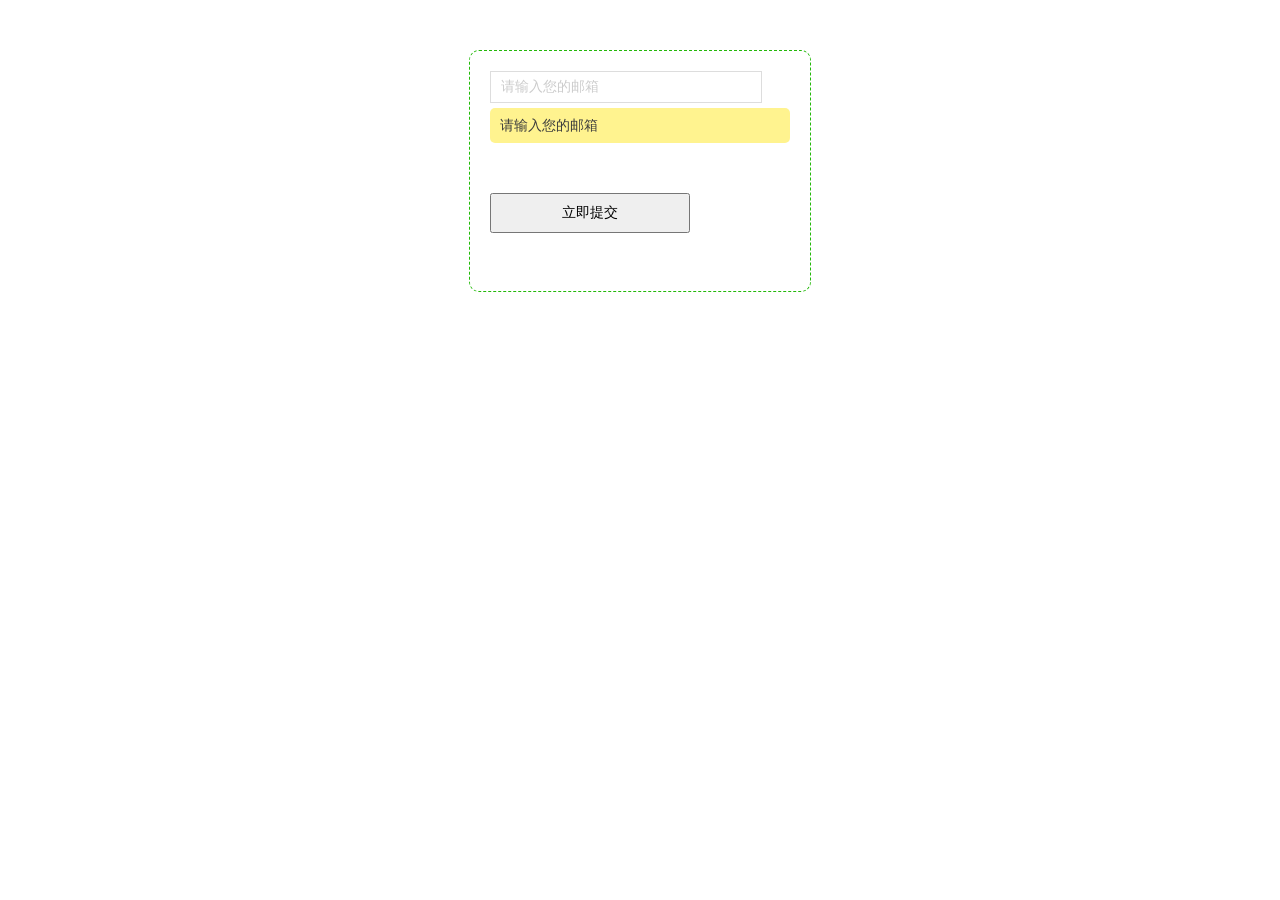
<file: 一些原生的小案例/表单验证.html>
<!DOCTYPE html>
<html>
<head>
    <meta charset="UTF-8">
    <title></title>
    <style type="text/css">
        body, div, input, span {
            margin: 0;
            padding: 0;
            font: 14px "微软雅黑";
        }

        #box {
            margin: 50px auto 0;
            padding: 20px;
            width: 300px;
            height: 200px;
            border: 1px dashed #22b909;
            border-radius: 10px;
        }

        #box #inEmail {
            padding-left: 10px;
            width: 260px;
            height: 30px;
            border: 1px solid #ddd;
            color: #ccc;
        }

        #box #inEmail.cus {
            color: #000;
        }

        #box #spEmail {
            display: block;
            margin-top: 5px;
            padding-left: 10px;
            height: 35px;
            line-height: 35px;
            border-radius: 5px;
            background: #FFF38F;
            color: #3c3c3c;
        }

        #box #spEmail.ok {
            background: #96E555;
            color: #0000BB;
        }

        #box #spEmail.error {
            background: #FFE0E9;
            color: red;
        }

        #box #btnEmail {
            margin: 50px auto 0;
            width: 200px;
            height: 40px;
        }
    </style>
</head>
<body>
<!--表单验证
    1、默认文本框中有提示文字，当文本框获取焦点(获取光标)后，把默认的提示文字隐藏，当鼠标离开文本框的时候，判断是否输入文字，没有输入的话把默认的提示文字显示
    2、当鼠标离开的时候，我们判断是否符合我们的规则，不符合的话进行提示
    3、如果只能输入数字，当我在输入内容的时候，非数字是不允许输入的
    4、当我最终点击提交的时候，把每一个文本框中的内容从新的验证一遍
-->
<div id="box">
    <input type="text" id="inEmail" value="请输入您的邮箱" tip="请输入您的邮箱"/>
    <span id="spEmail">请输入您的邮箱</span>
    <input type="button" value="立即提交" id="btnEmail"/>
</div>
<script type="text/javascript">
    String.prototype.myTrim = function () {
        return this.replace(/(^\s*|\s*$)/g, "");
    }

    //onfocus:文本框获取焦点事件
    //onblur：文本框失去焦点事件
    //onkeydown：键盘按下事件
    //onkeyup：键盘抬起事件

    var inEmail = document.getElementById("inEmail"), spEmail = document.getElementById("spEmail"), btnEmail = document.getElementById("btnEmail");

    inEmail.onfocus = function () {
        var val = this.value.myTrim();
        if (val === this.getAttribute("tip")) {
            this.value = null;
            this.className = "cus";
        }
    }
    inEmail.onblur = function () {
        var val = this.value.myTrim();
        val = (val === this.getAttribute("tip")) ? "" : val;
        if (val === "") {
            this.value = this.getAttribute("tip");
            this.className = null;
            spEmail.innerHTML = "输入的内容不能为空！";
            spEmail.className = "error";
            return false;
        }
        var reg = /^(?:[a-zA-Z0-9_-]+)@(?:[a-zA-Z0-9]+)(\.[a-zA-Z]{2,4}){1,2}$/;
        if (!reg.test(val)) {
            spEmail.innerHTML = "请输入正确的邮箱！";
            spEmail.className = "error";
            return false;
        }
        spEmail.innerHTML = "输入正确！";
        spEmail.className = "ok";
        return true;
    }

    btnEmail.onclick = function () {
        var flag = inEmail.onblur();
        if (flag) {
            var val = inEmail.value.myTrim();
            alert("您输入的邮箱是:" + val + "，我们已经提交到后台！");
        }
    }


    //获取当前文本框中的内容，执行myTrim去除首尾的空格
    //var val = this.value.myTrim();


    //https://passport.baidu.com/v2/?reg 模仿百度的注册页面，实现表单验证

</script>
</body>
</html>
</file>
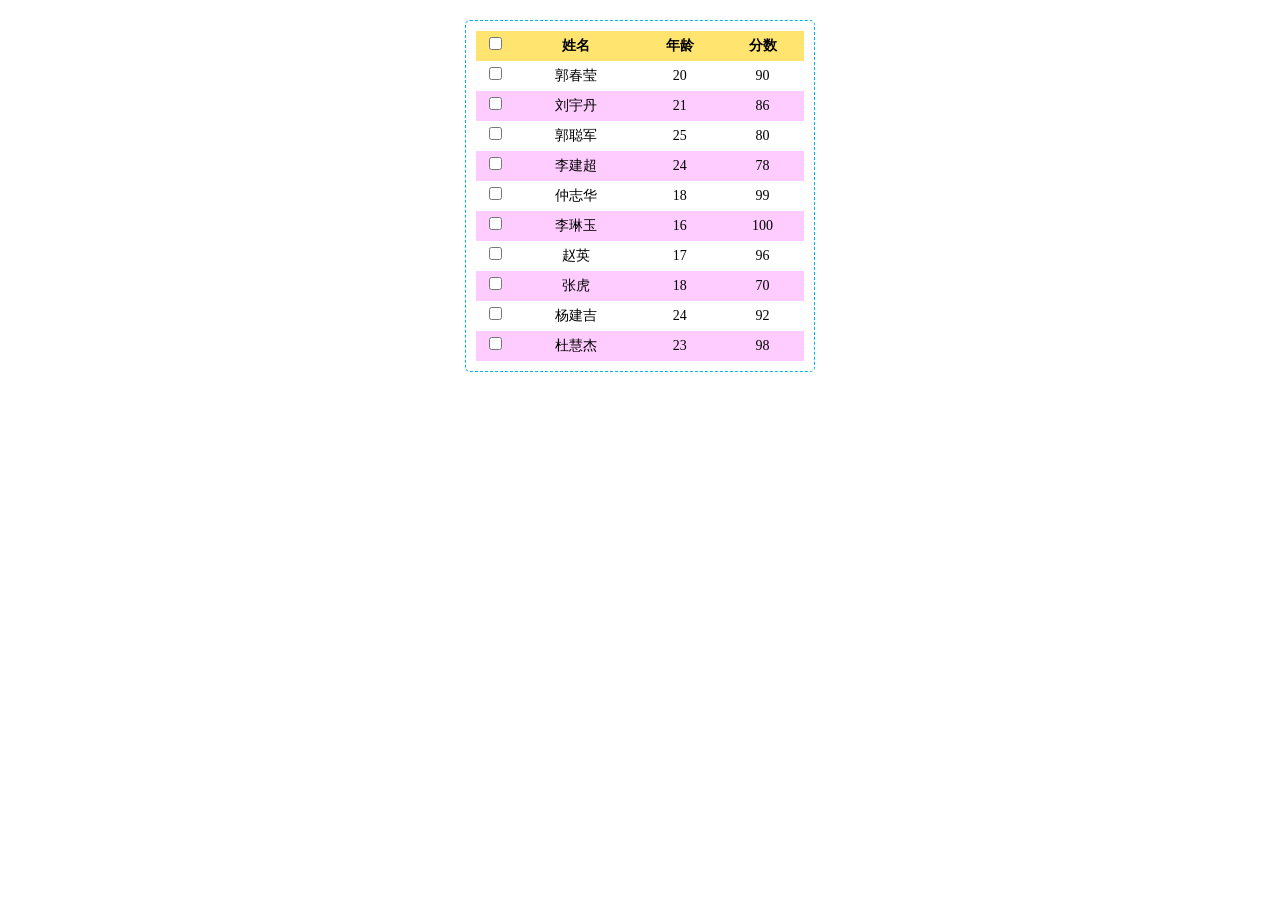
<file: 一些原生的小案例/表格排序/tab.html>
<!DOCTYPE html>
<html>
<head>
    <meta charset="UTF-8">
    <title>表格排序</title>
    <link type="text/css" rel="stylesheet" href="css/tab.css"/>
</head>
<body>
    <table id="tab" cellspacing="0" cellpadding="0">
        <thead>
            <tr>
                <th><input type="checkbox" name="tabCheck"/></th>
                <th class="cursor">姓名</th>
                <th class="cursor">年龄</th>
                <th class="cursor">分数</th>
            </tr>
        </thead>
        <tbody>

        </tbody>
    </table>
    <script type="text/javascript" src="js/utils.js"></script>
    <script type="text/javascript" src="js/data.js"></script>
    <script type="text/javascript" src="js/tab.js"></script>
</body>
</html>
</file>
<file: 一些原生的小案例/表格排序/css/tab.css>
body, table, tr, th, td, input {
    margin: 0;
    padding: 0;
    font-family: "微软雅黑";
    font-size: 14px;
    -webkit-user-select: none;
}

#tab {
    margin: 20px auto 0;
    padding: 10px;
    width: 350px;
    border: 1px dashed #00b3ee;
    border-radius: 5px;
}

#tab thead th, #tab tbody td {
    height: 30px;
    line-height: 30px;
    text-align: center;
}

#tab thead th {
    background: #ffe470;
}

#tab thead th.cursor {
    cursor: pointer;
}

#tab tbody tr.even {
    background: #FFCCFF;
}

#tab tbody tr.hover {
    background: #CDE074;
}
</file>
